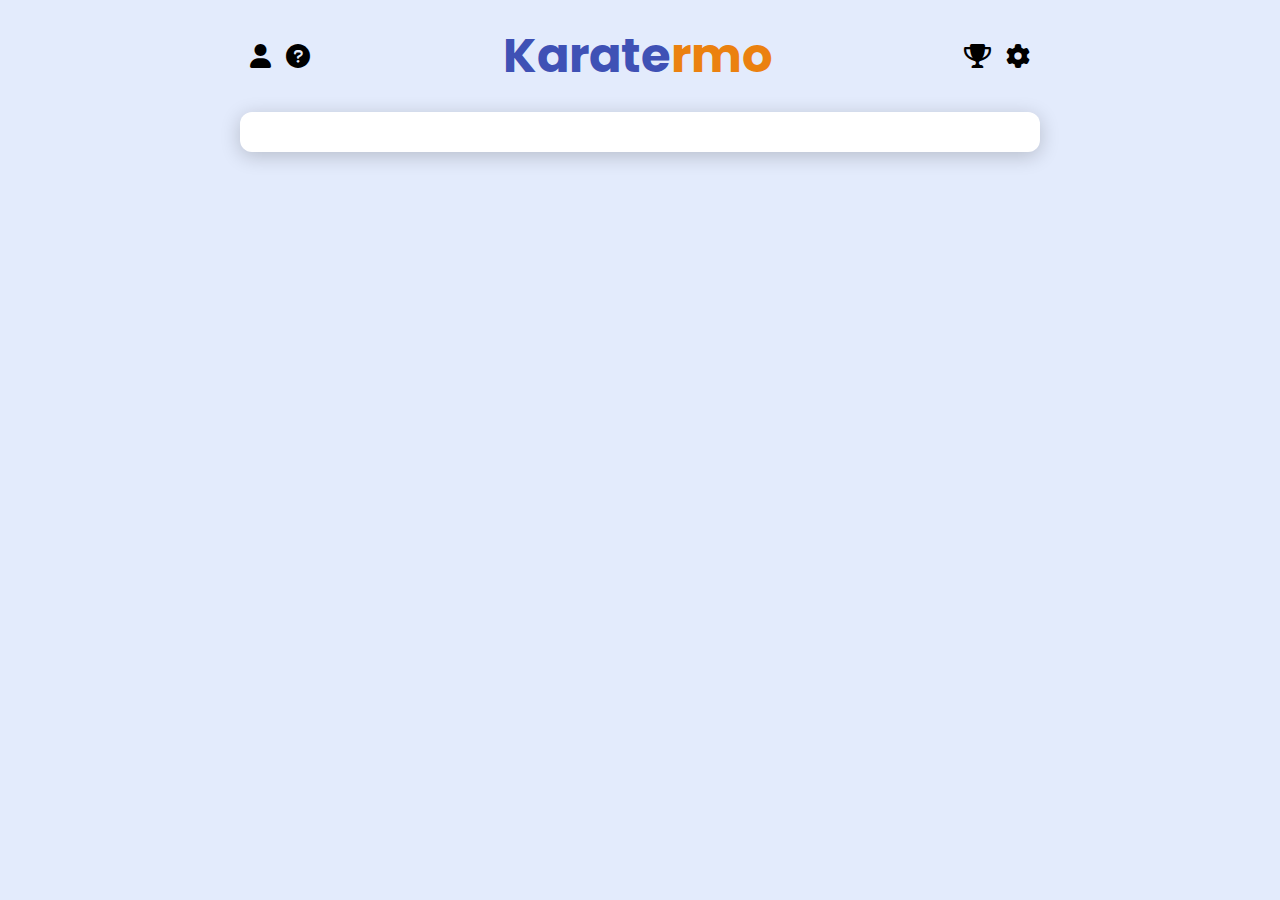
<file: index.htm>
<!DOCTYPE html>
<html lang="pt-BR">
<head>
    <meta charset="UTF-8">
    <meta name="viewport" content="width=device-width, initial-scale=1.0">
    <title>Karatermo</title>
    <link rel="icon" href="images/karatermo_icon.ico" type="image/x-icon">
    <link rel="stylesheet" href="styles.css">
    <link rel="stylesheet" href="ranking-modal-styles.css">
    <link rel="stylesheet" href="sendResults.css">
    <link rel="stylesheet" href="ranking.css">
    <link rel="stylesheet" href="menuHamburguer.css">
    <link href="https://fonts.googleapis.com/css2?family=Poppins:wght@400;700&display=swap" rel="stylesheet">
    <link rel="stylesheet" href="https://cdnjs.cloudflare.com/ajax/libs/font-awesome/6.0.0-beta3/css/all.min.css">
</head>
<body>
    <header class="main-header">
        <div id="divMenuHamburguer" style="display: none;">
            <div class="menu-icon" onclick="toggleMenu()">
              <div class="line"></div>
              <div class="line"></div>
              <div class="line"></div>
            </div>
            <nav id="menu" class="menu">
              <ul>
                <li><a href="#home">Home</a></li>
                <li><a href="#sobre" onclick="helpIcon.click()">Informações</a></li>
                <li><a href="#servicos" onclick="userInfoIcon.click()">Cadastro</a></li>
                <li><a href="#ranking" onclick="rankingIcon.click()">Ranking</a></li>
                <li><a href="#contato" onclick="settingsIcon.click()">Configurações</a></li>
              </ul>
            </nav>
        </div>
        <div class="left-icons">
            <i class="fas fa-user" id="userInfo-icon"></i>
            <i class="fas fa-question-circle" id="help-icon"></i>
        </div>
        <h1 class="title">
            <span class="karate">Karate</span><span class="rmo">rmo</span>
        </h1>
        <div class="right-icons">
            <i class="fas fa-trophy" id="ranking-icon"  ></i>
            <i class="fas fa-cog" id="settings-icon"></i>
        </div>
    </header>
    <div class="container">
        <h2 id="feedbackMessage"></h2>
        <div id="term-container">
            <div id="loading-overlay">
                <div class="spinner"></div>
                <p>Carregando...</p>
            </div>
            <h2 id="questionText"></h2>
            <div id="choices"></div>
            <div id="feedback" class="feedback"></div>
            <div id="term" class="term" style="display: none;"></div>
            <div id="meaning" class="meaning" style="display: none;"></div>
        </div>
        <div id="stats-container" class="stats-container" style="display: none;">
            <h2>Estatísticas</h2>
            <div id="divSendStatistics">
                <button id="send-stats-btn" onclick="openModal('send-stats-modal')">
                <i class="fas fa-share-square"></i> Cadastre-se para enviar suas estatísticas e atualizar o ranking</button>
            </div>
            
            <div id="statistics"></div>
        </div>
    </div>

   <!-- Modal para Instruções -->
    <div id="instructionModal" class="modal">
        <div class="modal-content">
            <span class="close-button">&times;</span>
            <h2>Instruções de Jogo</h2>
            <p><span class="karate">Karate</span><span class="rmo">rmo</span> é um jogo desenvolvido com o intuito de facilitar o aprendizado dos conceitos da arte marcial Karate-Do.</p>
            <p>Todo dia é sorteado um termo relacionado ao Karate-Do. Você precisa descobrir qual é o termo em até 3 tentativas.</p>
            <b>Atenção:</b><p>Quanto mais rápido você responder, mais pontos você consegue, só cuidado para não esgotar suas chances do dia.</p>
            <br />
            <p id="codigoLivre">Esse jogo foi publicado por Rafael Barros e desenvolvido quase que inteiramente utilizando o chatgpt. Caso queira contribuir com melhorias, o <a href="https://github.com/rafaelcordeirobarros/karatermo" target="_blank">respositório no github</a> está disponível.</p>
        </div>
    </div>

    <!-- Modal para Seleção de Data -->
    <div id="dateModal" class="modal">
        <div class="modal-content">
            <span class="close-button">&times;</span>
            <h2>Selecionar Data</h2>
            <p>Escolha uma data para ver um termo anterior:</p>
            <div id="date-options"></div>
        </div>
    </div>


    <!-- Ranking Modal Structure -->
    <div id="ranking-modal" class="modal">
        <div class="modal-content">
            <span class="close-button">&times;</span>
            <h2>Ranking</h2>
            <div id="ranking-content">
            </div>
        </div>
    </div>

    <!-- Modal para envio de estatísticas -->
    <div id="send-stats-modal" class="modal">
        <div class="modal-content">
            <span class="close-button">&times;</span>
            <h2>Cadastro</h3>
            <p>Preencha as informações abaixo para enviar suas estatísticas e participar do ranking:</p>
            <form id="ranking-form">
                <label for="name">Nome</label>
                <input type="text" id="name" maxlength="15" required>
    
                <label for="belt">Faixa</label>
                <select id="belt" required>
                    <option value="Branca">Branca</option>
                    <option value="Azul">Azul</option>
                    <option value="Amarela">Amarela</option>
                    <option value="Vermelha">Vermelha</option>
                    <option value="Laranja">Laranja</option>
                    <option value="Verde">Verde</option>
                    <option value="Roxa">Roxa</option>
                    <option value="Marrom">Marrom</option>
                    <option value="Preta">Preta</option>
                </select>
    
                <label for="email">Email</label>
                <input type="email" id="email" required>
    
                <label for="password">Senha</label>
                <input type="password" id="password" required>
    
                <button type="submit" id="submit-ranking">Enviar para o Ranking</button>
            </form>
        </div>
    </div>    

    <script src="util.js"></script>
    <script src="localStorageFunctions.js"></script>
    <script src="ranking.js"></script>
    <script src="script.js"></script>
    <script src="sendResults.js"></script>
</body>
</html>
</file>
<file: ranking-modal-styles.css>
/* Estilo geral para o modal de ranking */
.ranking-modal {
    width: 80%;         /* Largura do modal */
    max-width: 600px;  /* Largura máxima */
    max-height: 60vh;  /* Altura máxima do modal */
    overflow: hidden;   /* Impede que o conteúdo do modal estoure */
    display: flex;      /* Flexbox para alinhar o conteúdo */
    flex-direction: column; /* Direção dos elementos do modal */  
}

/* Container do pódio */
.podium {
    display: flex;
    justify-content: center;
    align-items: flex-end;
    gap: 20px;
    margin-bottom: 20px;
    margin-top: 4em;
    font-size:  0.9em;
}

/* Estilos para cada posição no pódio */
.podium-place {
    display: flex;
    flex-direction: column;
    align-items: center;
    justify-content: flex-end;
    padding: 10px;
    width: 100px;
    color: #fff;
    border-radius: 5px;
    position: relative;
    text-align: center;
}

.first {
    height: 150px;
    background-color: gold;
}

.second {
    height: 120px;
    background-color: silver;
}

.third {
    height: 100px;
    background-color: #cd7f32;
}

/* Nome e pontuação do jogador no pódio */
.player-name {
    position: absolute;
    top: -40px;
    font-weight: bold;
    color: #3f51b5;
}

.ranking-modal .score {
    font-size: 0.9em;
    color: white;
    text-align: center;
}

/* Número da posição */
.place-number {
    font-size: 1.5em;
    font-weight: bold;
    margin-top: 5px;
}

/* Estilo da lista de ranking */
.ranking-list {
    text-align: left; /* Alinha o texto à esquerda */
}

.ranking-list ul {
    list-style-type: none; /* Remove marcadores de lista */
    padding: 0; /* Remove padding padrão */
}

.ranking-list li {
    border-bottom: 1px solid #ddd; /* Linha de separação entre itens */
    padding: 10px 0; /* Espaçamento vertical */
}

.ranking-list li:last-child {
    border-bottom: none; /* Remove a linha do último item */
}

/* Estilo dos critérios */
.ranking-criteria {
    font-size: 0.9em;
    color: #666; /* Cor mais clara para os critérios */
}

/* Estilo geral para a lista de ranking */
.ranking-list {
    margin-top: 20px;
}

/* Estilo para os itens da lista */
.ranking-list li {
    padding: 5px;
    cursor: pointer; /* Indica que o item é clicável */
    transition: background-color 0.3s;
}

.ranking-list li:hover {
    background-color: #f0f0f0; /* Efeito de hover */
}

/* Estilo para os critérios de desempate */
.collapsible {
    display: none; /* Inicialmente escondido */
    font-size: 0.85em; /* Tamanho da fonte menor */
    margin-top: 5px; /* Margem superior para separar dos itens */
    color: #555; /* Cor da fonte dos critérios de desempate */
}

.collapsible-content {
    padding-left: 10px; /* Indentação para os critérios */
}

/* Estilo do ícone de colapsar */
.expand-icon {
    cursor: pointer;
    font-size: 1.2em; /* Tamanho do ícone ajustado */
    margin-left: 5px; /* Margem para separar do texto */
}

.position {
    font-weight: bold;
    margin-right: 3px;
}

.position.gold {
    color: gold;
}

.position.silver {
    color: silver;
}

.position.bronze {
    color: #cd7f32;
}


/* Ajustes para telas menores */
@media (max-width: 375px) {

    .ranking-list li {

        font-size: 0.8em !important;

        
    }
    
}
</file>
<file: sendResults.css>
/* Estilos do formulário */
#ranking-form {
    display: flex;
    flex-direction: column;
}

#ranking-form label {
    margin-top: 10px;
    font-size: 0.9rem;
    color: #555;
}

#ranking-form input,
#ranking-form select {
    margin-top: 5px;
    padding: 10px;
    border: 1px solid #ddd;
    border-radius: 5px;
    font-size: 1rem;
    color: #333;
    background-color: #fafafa;
    transition: border 0.3s;
}

#ranking-form input:focus,
#ranking-form select:focus {
    border-color: #a0a0a0;
    outline: none;
}

/* Botão de envio */
#submit-ranking {
    margin-top: 20px;
    padding: 12px;
    background-color: #007bff;
    border: none;
    border-radius: 5px;
    color: #fff;
    font-weight: bold;
    font-size: 1rem;
    cursor: pointer;
    transition: background-color 0.3s ease;
}

#submit-ranking:hover {
    background-color: #0056b3;
}
</file>
<file: ranking.css>
#ranking-content {
    margin-top: 1em;
}

.content {
    width: 100%;
    background-color: #fff;
}

.select-container {
    
    margin-bottom: 20px;
    display: flex;
    align-items: center;
    gap: 10px;
    justify-content: center;
}

.select-container label {
    font-size: 1em;
    color: #444;
    display: flex;
    align-items: center;
    gap: 5px;
}

#rankingSelect {
    padding: 3px;
    font-size: 0.8em;
    border-radius: 5px;
    border: 1px solid #ccc;
    outline: none;
    cursor: pointer;
}

#rankingSelect:focus {
    border-color: #000;
    box-shadow: 0 0 5px rgba(0, 0, 0, 0.2);
}
</file>
<file: menuHamburguer.css>
.menu-icon {
  width: 1em;
  cursor: pointer;
  display: flex;
  flex-direction: column;
  justify-content: space-around;
  height: 1em;
}

.menu-icon .line {
  width: 100%;
  height: 3px;
  background-color: #0f0f0f;
  transition: all 0.3s ease;
}

.menu-icon.open .line:nth-child(1) {
  transform: rotate(45deg) translateY(8px);
}

.menu-icon.open .line:nth-child(2) {
  opacity: 0;
}

.menu-icon.open .line:nth-child(3) {
  transform: rotate(-45deg) translateY(-8px);
}

/* Menu Lateral */
.menu {
  position: fixed;
  top: 0;
  left: -8em;           /* Menu inicialmente escondido à esquerda */
  width: 8em;
  height: 100%;
  background-color: #e3ebfc;
  color: #3f51b5; /* color:  */
  transition: left 0.3s ease;  /* Transição suave ao abrir */
  z-index: 1;
}

    

.menu ul {
  list-style: none;
  padding: 1em;
  text-align: left;
}

.menu ul li {
  margin: 20px 0;
}

.menu ul li a {
  color: #3f51b5;
  text-decoration: none;
  font-size: 0.8em;
  transition: color 0.3s;
}

.menu ul li a:hover {
  color: #eb810f;
}

/* Menu Aberto */
.menu.open {
  left: 0;                /* Move o menu para dentro da tela */
}
</file>
<file: styles.css>
/* Reset básico */
* {
    box-sizing: border-box;
    margin: 0;
    padding: 0;
}

/* Estilos básicos */
body {
    font-family: 'Poppins', sans-serif;
    background-color: #e3ebfc;
    margin: 0;
    padding: 20px 20px 0; /* Remove o padding inferior */
    display: flex;
    flex-direction: column;
    justify-content: flex-start;
    align-items: center;
    min-height: 100vh;
    gap: 20px;
}


/* Define o layout flexível para o header */
.main-header {
    width: 100%;
    max-width: 800px;
    display: flex;
    align-items: center;
    justify-content: space-between;
    padding: 0 10px;
    font-size: 1.5em;
}

/* Estilo para o ícone de ajuda à esquerda */
#help-icon, #ranking-icon, #settings-icon {
    cursor: pointer;
}

/* Estilo para o título centralizado */
.title {
    display: flex;
    align-items: center;
    justify-content: center;
    flex: 1;
    margin: 0;
}

/* Estilo para a combinação "Karate" e "rmo" */
.karate {
    font-weight: bold;
}

.rmo {
    font-weight: bold;
}

/* Alinhamento dos ícones à direita com espaçamento */
.right-icons , .left-icons{
    display: flex;
    gap: 15px;
}

/* Container principal */
.container {
    width: 100%;
    max-width: 800px; /* Limite de largura no desktop */
    background: white;
    border-radius: 12px;
    box-shadow: 0 4px 20px rgba(0, 0, 0, 0.2);
    padding: 20px;
    text-align: center;
}


/* Título com cores */
h1 {
    font-size: 2em;
}

h1 .karate {
    color: #3f51b5;
}

h1 .rmo {
    color: #eb810f;
}

/* Seções de feedback, termo e significado */
.feedback, .term, .meaning, #statistics {
    margin-top: 15px;
    font-size: 1em;
}

.term, .meaning {
    color: #4CAF50;
    padding: 10px;
    border: 2px solid #4CAF50;
    border-radius: 8px;
    background-color: #e8f5e9;
    font-size: 1.2em;
}

/* Botões de escolha */
#choices {
    margin: 15px 0;
}

#choices button {
    width: 100%;
    padding: 10px;
    margin: 5px 0;
    border: none;
    border-radius: 8px;
    background-color: #3f51b5;
    color: white;
    font-size: 1em;
    cursor: pointer;
    transition: background-color 0.3s;
}

#choices button:hover {
    background-color: #303f9f;
}

/* Estatísticas */
.stats-container {
    margin-top: 25px;
    border-top: 2px solid #3f51b5;
    padding-top: 15px;
    font-size: 1em;
}

#statistics .score {
    font-weight: bold;
    color: #3f51b5;
}

#statistics .score span {
    font-weight: bold;
    color: #eb810f;
}

/* Estilos do modal */
.modal {
    display: none; /* Escondido por padrão */
    position: fixed; /* Fixo na tela */
    z-index: 1000; /* Acima de outros conteúdos */
    left: 0;
    top: 0;
    width: 100%; /* Largura total */
    height: 100%; /* Altura total */
    overflow: auto; /* Permite scroll se necessário */
    background-color: rgba(0, 0, 0, 0.7); /* Fundo escuro com opacidade */
}

/* Conteúdo do modal */
.modal-content {
    background-color: white;
    margin: 5% auto; /* 15% do topo e centraliza */
    padding: 20px;
    border: 1px solid #888;
    width: 80%; /* Largura do modal */
    max-width: 600px; /* Largura máxima */
    border-radius: 10px; /* Bordas arredondadas */
    text-align: justify;
}

/* Botão de fechar */
.close-button {
    color: #aaa;
    float: right;
    font-size: 28px;
    font-weight: bold;
}

.close-button:hover,
.close-button:focus {
    color: black;
    text-decoration: none;
    cursor: pointer;
}

/* Títulos e textos do modal */
.modal-content h2 {
    color: #3f51b5;
}

.modal-content p {
    margin: 10px 0; /* Margem entre os parágrafos */
}

.modal .karate{
    font-weight: bold;
    color: #3f51b5;
}
.modal .rmo{
    font-weight: bold;
    color: #eb810f;
}


#date-options {
    display: flex;
    flex-direction: column;
    margin-top: 10px;
}

#date-options button {
    padding: 10px;
    margin: 5px 0;
    border: none;
    background-color: #3f51b5;
    color: white;
    border-radius: 8px;
    cursor: pointer;
}

#date-options .correct-answered-date {

    color: #4CAF50;
    padding: 10px;
    border: 2px solid #4CAF50;
    border-radius: 8px;
    background-color: #e8f5e9;
}

#date-options .wrong-answered-date {

    color: #af4c4c;
    padding: 10px;
    border: 2px solid #af4c4c;
    border-radius: 8px;
    background-color: #f5e8e8;
}

#codigoLivre{
    font-size: 0.8em;
}

#send-stats-btn {
    background: none;
    border: none;
    color: #888;
    font-size: 1.1rem;
    cursor: pointer;
    padding: 2px;
    margin-left: 8px;
    transition: color 0.3s ease, transform 0.3s ease;
}

#send-stats-btn i {
    font-size: 1.1rem;
}

/* Efeito de destaque ao passar o mouse */
#send-stats-btn:hover {
    color: #555;
    transform: scale(1.1);
}

/* Loading overlay styles */
#loading-overlay {
    position: fixed;
    top: 0;
    left: 0;
    width: 100%;
    height: 100%;
    background-color: rgba(255, 255, 255, 0.8);
    display: flex;
    flex-direction: column;
    align-items: center;
    justify-content: center;
    z-index: 9999;
}

#loading-overlay p {
    margin-top: 10px;
    font-size: 1.2rem;
    color: #333;
}

/* Spinner animation */
.spinner {
    width: 40px;
    height: 40px;
    border: 4px solid rgba(0, 0, 0, 0.1);
    border-top-color: #333;
    border-radius: 50%;
    animation: spin 1s linear infinite;
}

.loading {
    display: flex;
    flex-direction: column;
    justify-content: center;
    align-items: center;
    background-color: rgba(255, 255, 255, 0.8); /* Fundo levemente transparente */
    padding: 20px;
    border-radius: 8px; /* Cantos arredondados para uma aparência melhor */
    margin: 20px 0; /* Margem para separar do conteúdo do modal */
}

.loader {
    font-size: 50px; /* Tamanho do spinner */
    color: #3498db; /* Cor do spinner */
}


@keyframes spin {
    from { transform: rotate(0deg); }
    to { transform: rotate(360deg); }
}

/* Ajustes para telas menores */
@media (max-width: 600px) {
    .container {
        max-width: 100%;
        padding: 15px;
    }

    .right-icons , .left-icons{
        gap: 10px;
    }

    h1 {
        font-size: 1.5em;
    }

    #choices button {
        padding: 8px;
        font-size: 0.9em;
    }

    .feedback, .term, .meaning, #statistics {
        font-size: 0.9em;
    }

    #statistics .score {
        font-size: 1em;
        color: #3f51b5;
    }

    .modal-content {
        width: 95%; /* Largura maior em telas pequenas */
        margin: 10% auto; /* Ajuste de margem superior */
    }
}

/* Ajustes para telas menores */
@media (max-width: 375px) {

    #divMenuHamburguer {
        display: block !important;
        font-size: 1 em;
    }

    .right-icons , .left-icons{
        display: none;
    }
    
}
</file>
